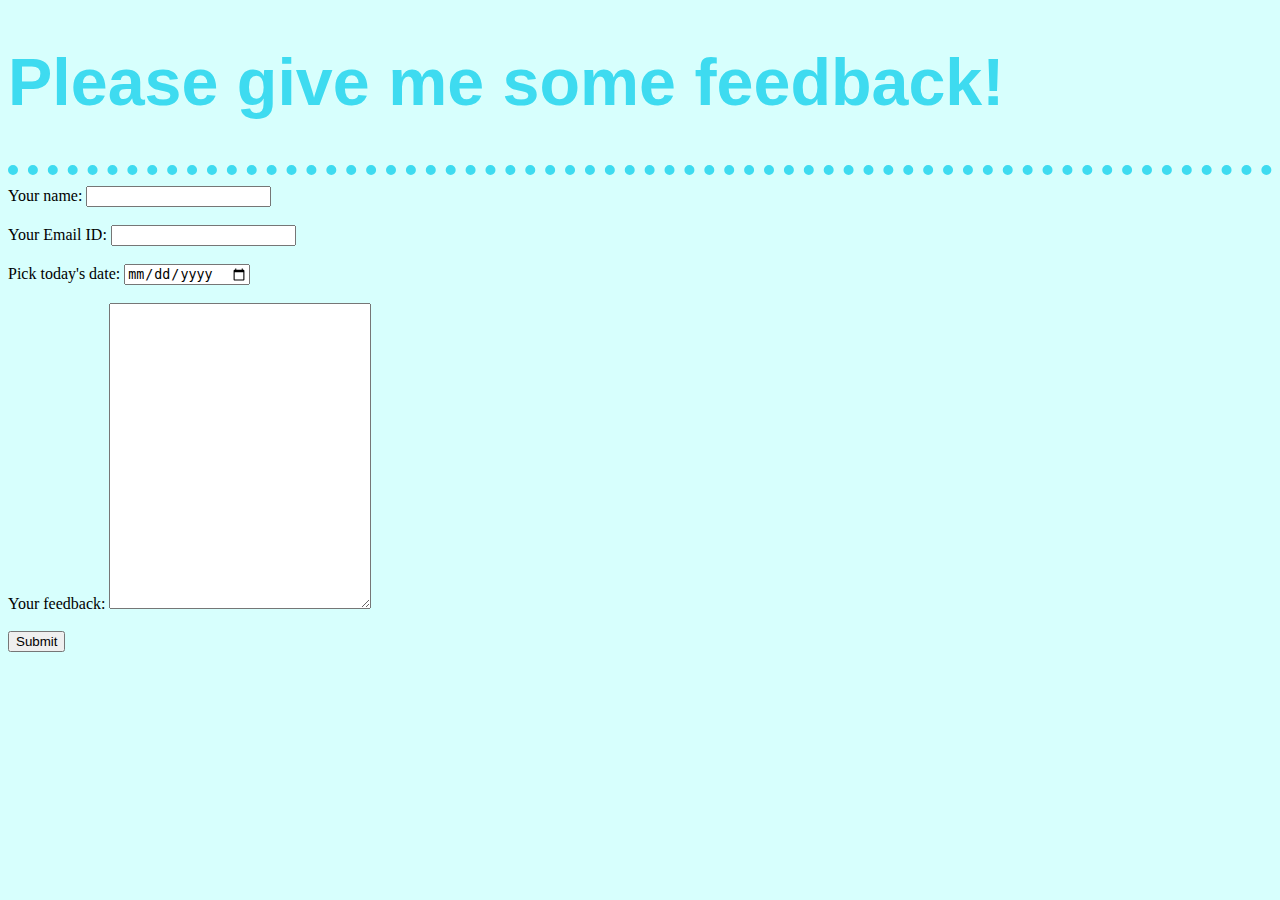
<file: Ways to get in touch/Comment section.html>
<!DOCTYPE html>
<html lang="en" dir="ltr">
  <head>
    <meta charset="utf-8">
    <title>Feedback</title>
    <link rel="stylesheet" href="css/styles.css">
    <link rel="icon" href="images/comments.png">
  </head>
  <body>
  <h1>Please give me some feedback!</h1>
  <hr size=5 noshade>
  <form class="" action="mailto:dharini.marmik@gmail.com" method="post" enctype="text/plain">
    <label>Your name:</label>
    <input type="text" name="Name" value=""><br>
    <br>
    <label>Your Email ID:</label>
    <input type="email" name="Email ID" value=""><br>
    <br>
    <label>Pick today's date:</label>
    <input type="date" name="Today's date" value=""><br>
    <br>
    <label>Your feedback:</label>
    <textarea name="Feedback" rows="20" cols="30"></textarea><br>
    <br>
    <input type="Submit">
  </form>
  </body>
</html>
</file>
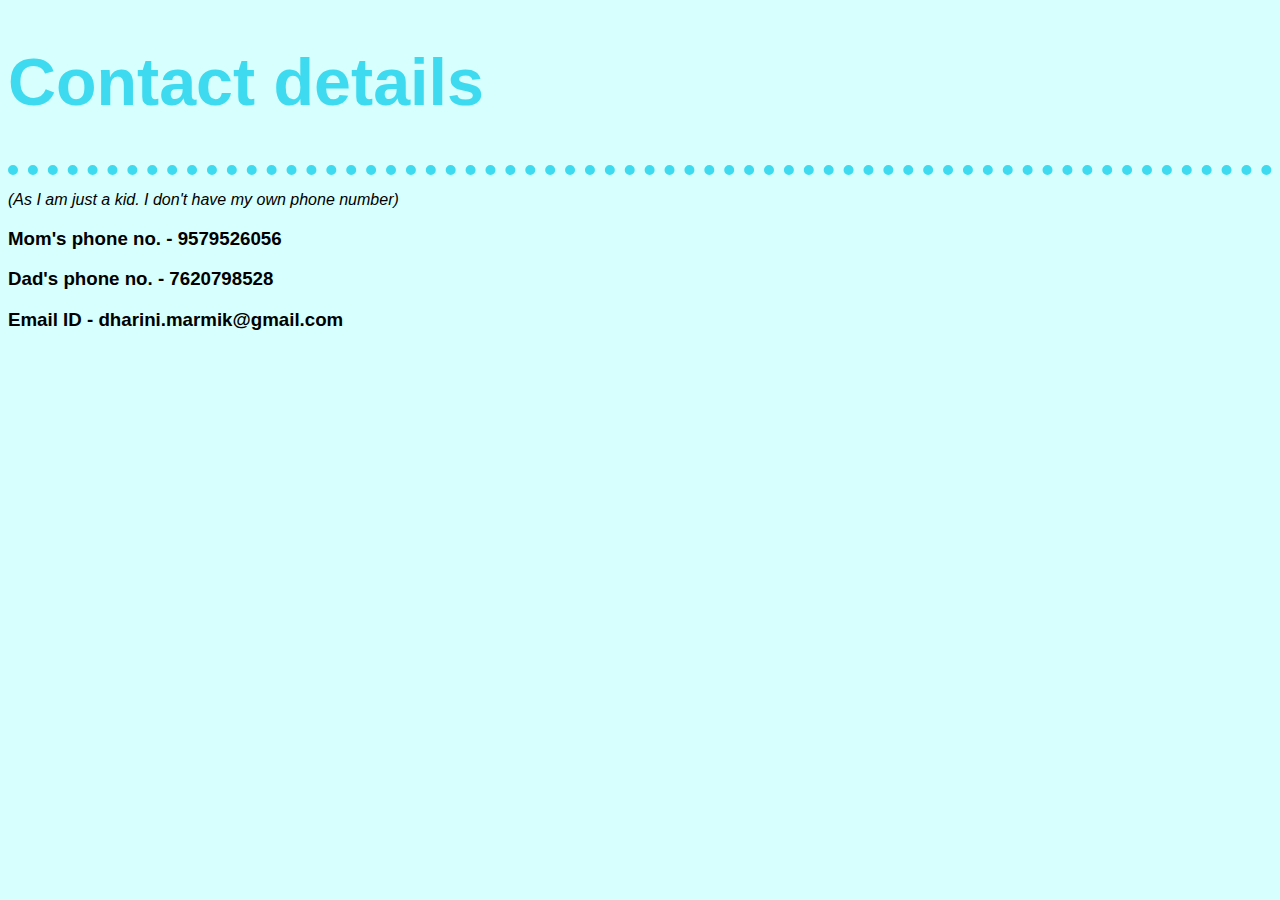
<file: Ways to get in touch/Contact details.html>
<!DOCTYPE html>
<html lang="en" dir="ltr">
  <head>
    <meta charset="utf-8">
    <title>Contact details</title>
    <link rel="stylesheet" href="css/styles.css">
    <link rel="icon" href="images/phone.png">
  </head>
  <body>
  <h1>Contact details</h1>
  <hr>
  <p><em>(As I am just a kid. I don't have my own phone number)</em></p>
  <h3>Mom's phone no. - 9579526056</h3>
  <h3>Dad's phone no. - 7620798528</h3>
  <h3>Email ID - dharini.marmik@gmail.com</h3>
  </body>
</html>
</file>
<file: Ways to get in touch/css/styles.css>
body {
    background-color: #d7fffd;
}

h1 {
font-size: 4.15rem;
  font-family: 'Pacifico', sans-serif;
  color: #3edbf0
}

h3 {
  font-family: 'Fredoka one', sans-serif;
}

p {
  font-family: 'Original surfer', sans-serif;
}

hr {
  background-color: #d7fffd;
  border-style: dotted none none;
  width: 100%;
  border-color: #3edbf0;
  border-width: 10px;
}
</file>
